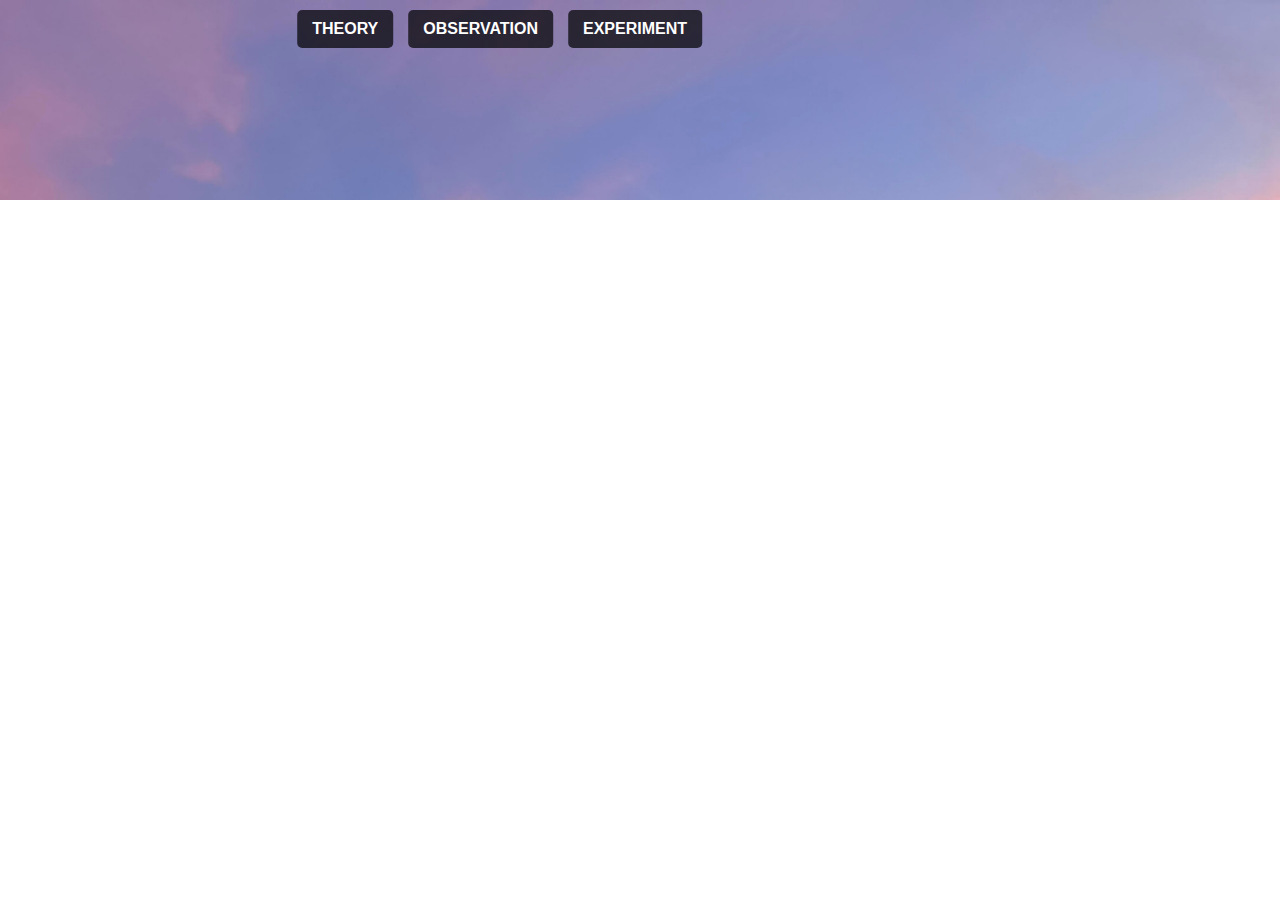
<file: index.html>
<!doctype html><html lang="en"><head><meta charset="utf-8"/><link rel="icon" href="/favicon.ico"/><meta name="viewport" content="width=device-width,initial-scale=1"/><meta name="theme-color" content="#000000"/><meta name="description" content="Web site created using create-react-app"/><link rel="apple-touch-icon" href="/logo192.png"/><link rel="manifest" href="/manifest.json"/><title>React App</title><script defer="defer" src="/static/js/main.08ad17a4.js"></script><link href="/static/css/main.e6c13ad2.css" rel="stylesheet"></head><body><noscript>You need to enable JavaScript to run this app.</noscript><div id="root"></div></body></html>
</file>
<file: static/css/main.e6c13ad2.css>
body{-webkit-font-smoothing:antialiased;-moz-osx-font-smoothing:grayscale;font-family:-apple-system,BlinkMacSystemFont,Segoe UI,Roboto,Oxygen,Ubuntu,Cantarell,Fira Sans,Droid Sans,Helvetica Neue,sans-serif;margin:0}code{font-family:source-code-pro,Menlo,Monaco,Consolas,Courier New,monospace}
/*# sourceMappingURL=main.e6c13ad2.css.map*/
</file>
